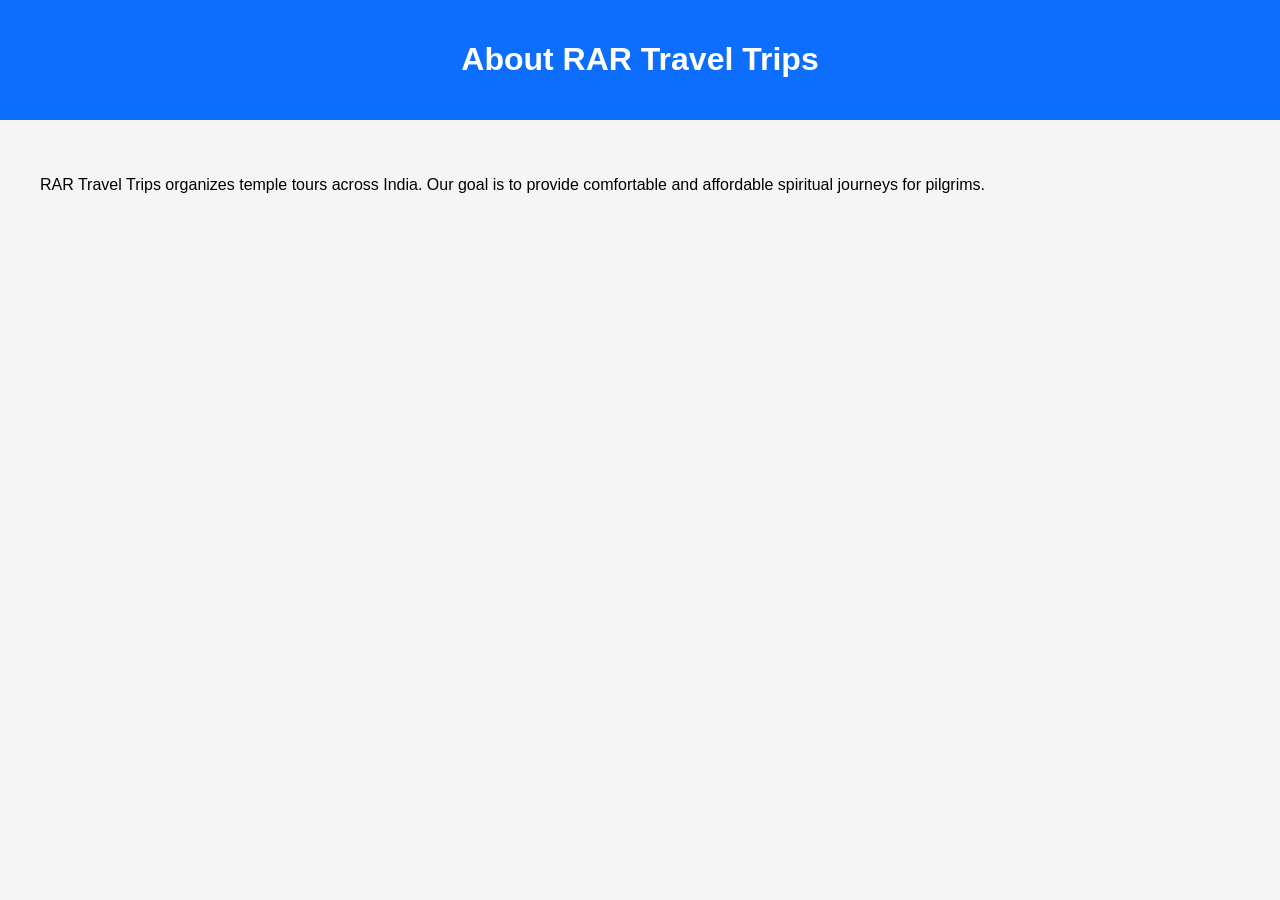
<file: about.html>
<!DOCTYPE html>
<html>
<head>
<title>About</title>
<link rel="stylesheet" href="style.css">
</head>

<body>

<header>
<h1>About RAR Travel Trips</h1>
</header>

<section style="padding:40px">

<p>
RAR Travel Trips organizes temple tours across India.
Our goal is to provide comfortable and affordable
spiritual journeys for pilgrims.
</p>

</section>

</body>
</html>
</file>
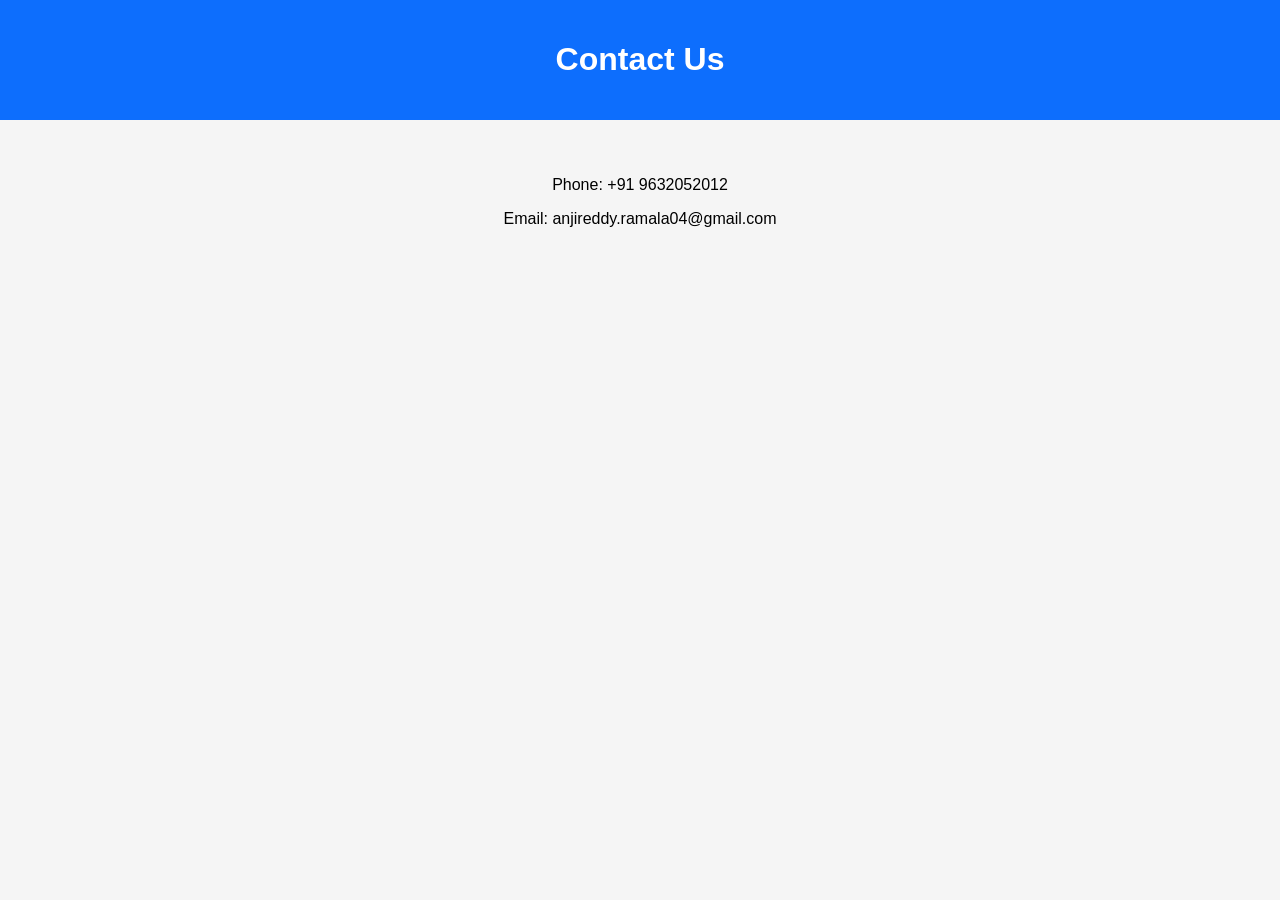
<file: contact.html>
<!DOCTYPE html>
<html>
<head>
<title>Contact</title>
<link rel="stylesheet" href="style.css">
</head>

<body>

<header>
<h1>Contact Us</h1>
</header>

<section style="padding:40px;text-align:center">

<p>Phone: +91 9632052012</p>
<p>Email: anjireddy.ramala04@gmail.com</p>

</section>

</body>
</html>
</file>
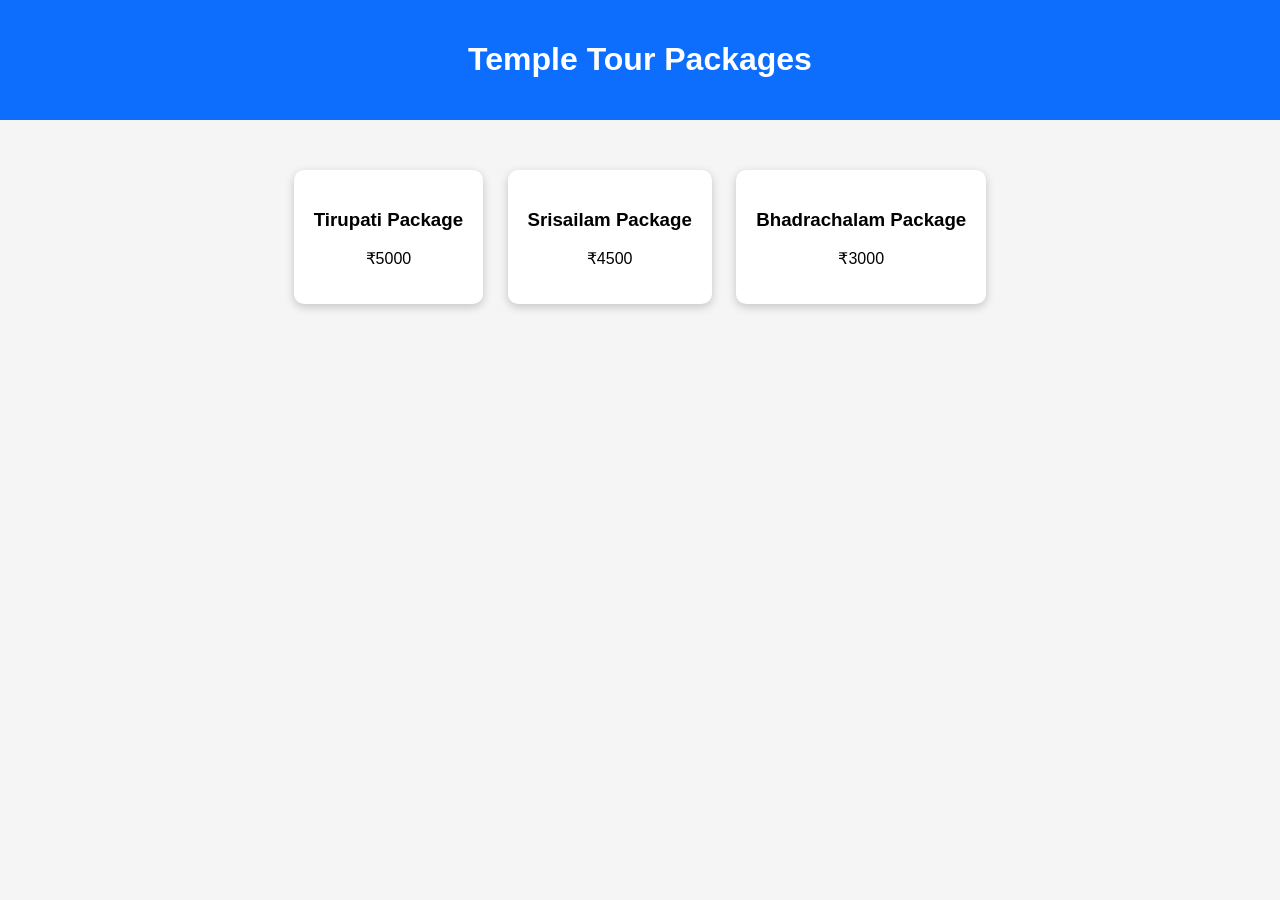
<file: packages.html>
<!DOCTYPE html>
<html>
<head>
<title>Packages</title>
<link rel="stylesheet" href="style.css">
</head>

<body>

<header>
<h1>Temple Tour Packages</h1>
</header>

<section class="packages">

<div class="package-card">
<h3>Tirupati Package</h3>
<p>₹5000</p>
</div>

<div class="package-card">
<h3>Srisailam Package</h3>
<p>₹4500</p>
</div>

<div class="package-card">
<h3>Bhadrachalam Package</h3>
<p>₹3000</p>
</div>

</section>

</body>
</html>
</file>
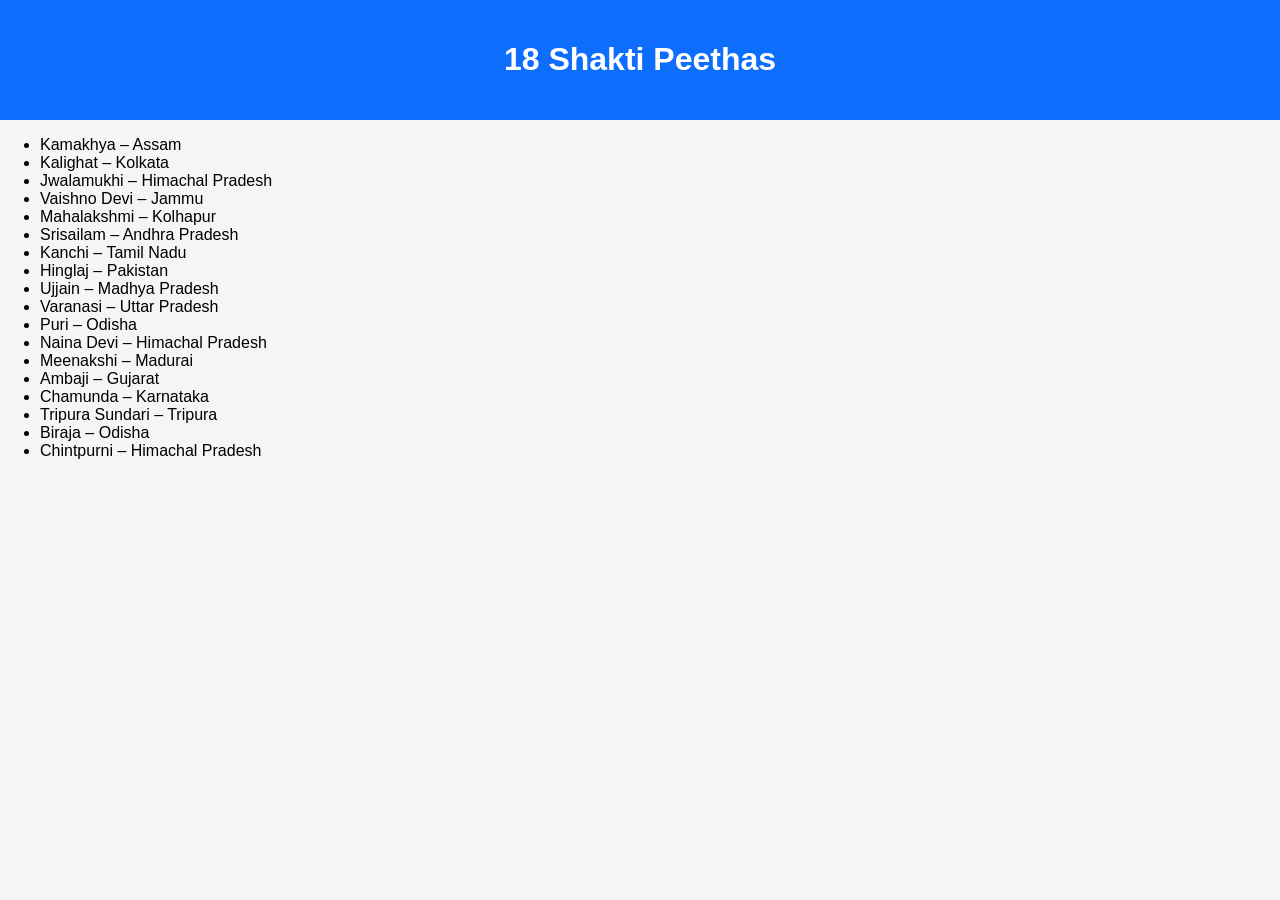
<file: shaktipeethas.html>
<!DOCTYPE html>
<html>

<head>
<title>18 Shakti Peethas</title>
<link rel="stylesheet" href="style.css">
</head>

<body>

<header>

<h1>18 Shakti Peethas</h1>

</header>

<section>

<ul>

<li>Kamakhya – Assam</li>
<li>Kalighat – Kolkata</li>
<li>Jwalamukhi – Himachal Pradesh</li>
<li>Vaishno Devi – Jammu</li>
<li>Mahalakshmi – Kolhapur</li>
<li>Srisailam – Andhra Pradesh</li>
<li>Kanchi – Tamil Nadu</li>
<li>Hinglaj – Pakistan</li>
<li>Ujjain – Madhya Pradesh</li>
<li>Varanasi – Uttar Pradesh</li>
<li>Puri – Odisha</li>
<li>Naina Devi – Himachal Pradesh</li>
<li>Meenakshi – Madurai</li>
<li>Ambaji – Gujarat</li>
<li>Chamunda – Karnataka</li>
<li>Tripura Sundari – Tripura</li>
<li>Biraja – Odisha</li>
<li>Chintpurni – Himachal Pradesh</li>

</ul>

</section>

</body>
</html>
</file>
<file: style.css>
body{
font-family: Arial;
margin:0;
background:#f5f5f5;
}

header{
background:#0d6efd;
color:white;
text-align:center;
padding:20px;
}

nav{
background:#333;
text-align:center;
padding:10px;
}

nav a{
color:white;
margin:15px;
text-decoration:none;
font-weight:bold;
}

.hero{
background:url('https://images.unsplash.com/photo-1627894483216-2138af692e32?w=1200') center/cover;
height:300px;
color:white;
display:flex;
flex-direction:column;
justify-content:center;
align-items:center;
text-shadow:2px 2px 5px black;
}

.gallery{
padding:40px;
text-align:center;
}

.gallery-grid{
display:grid;
grid-template-columns:repeat(auto-fit,minmax(250px,1fr));
gap:20px;
}

.gallery img{
width:100%;
border-radius:10px;
transition:transform .3s;
}

.gallery img:hover{
transform:scale(1.1);
}

.packages{
padding:40px;
text-align:center;
}

.package-card{
background:white;
padding:20px;
margin:10px;
display:inline-block;
border-radius:10px;
box-shadow:0 3px 10px rgba(0,0,0,.2);
}

.booking{
padding:40px;
text-align:center;
}

.booking input,
.booking select,
.booking textarea{
width:80%;
padding:10px;
margin:10px;
}

.booking button{
background:#0d6efd;
color:white;
border:none;
padding:12px 30px;
}

.map{
padding:40px;
text-align:center;
}

.whatsapp{
position:fixed;
bottom:20px;
right:20px;
background:#25D366;
color:white;
padding:15px;
border-radius:50px;
text-decoration:none;
}

footer{
background:#222;
color:white;
text-align:center;
padding:15px;
}
</file>
